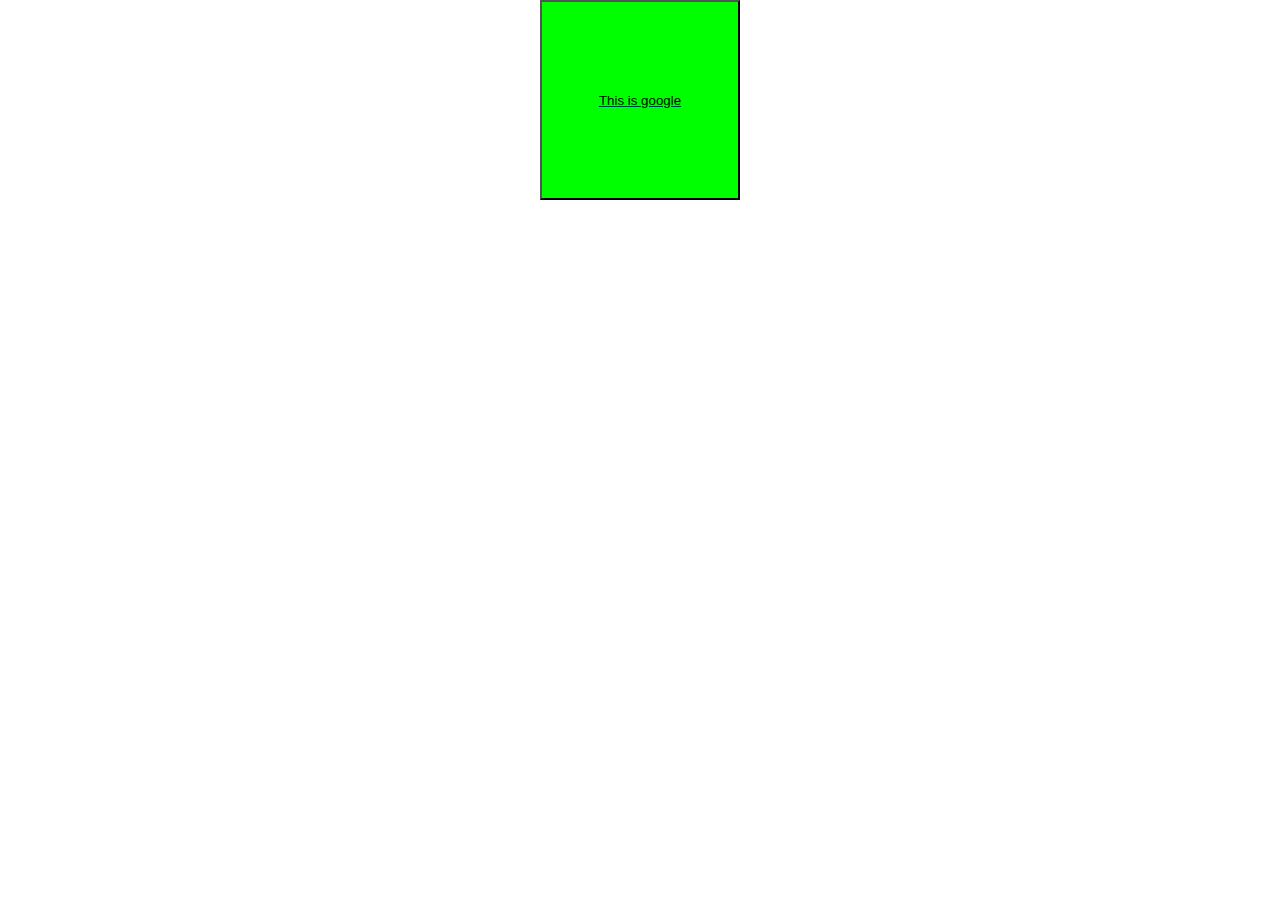
<file: Method 2/index.html>
<!DOCTYPE html>
<html>
  <head>
    <meta name="viewport" content="width=320, initial-scale=1">
    <meta charset="utf-8">
    <link rel="stylesheet" href="style.css"/>
  </head>
  <body>
    <a href="https://google.com"><button class="button">This is google</button></a>
  </body>
</html>
</file>
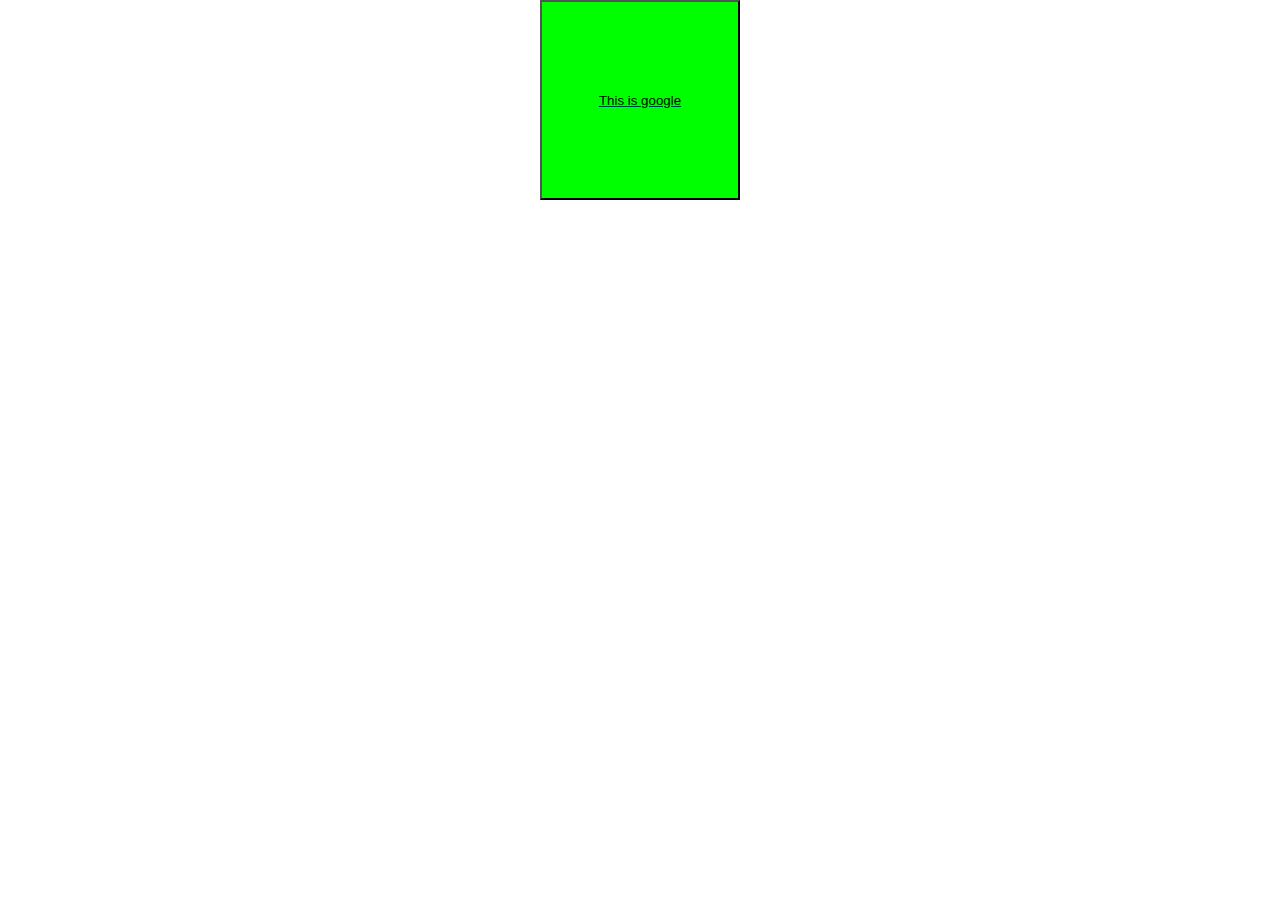
<file: Method 1.html>
<!DOCTYPE html>
<html>
  <head>
    <meta name="viewport" content="width=320, initial-scale=1">
    <meta charset="utf-8">
    <style>
      body, html {
        min-width: 100%;
        min-height: 100%;
        margin: 0;
        padding: 0;
        font: Arial 14px;
      }
      .button{
        background: lime;
        color: black;
        text-align: center;
        display: block;
        width: 200px;
        height: 200px;
        margin-left: auto;
        margin-right: auto;
        margin: auto;
      }
      
    </style>
  </head>
  <body>
    <a href="https://google.com"><button class="button">This is google</button></a>
  </body>
</html>
</file>
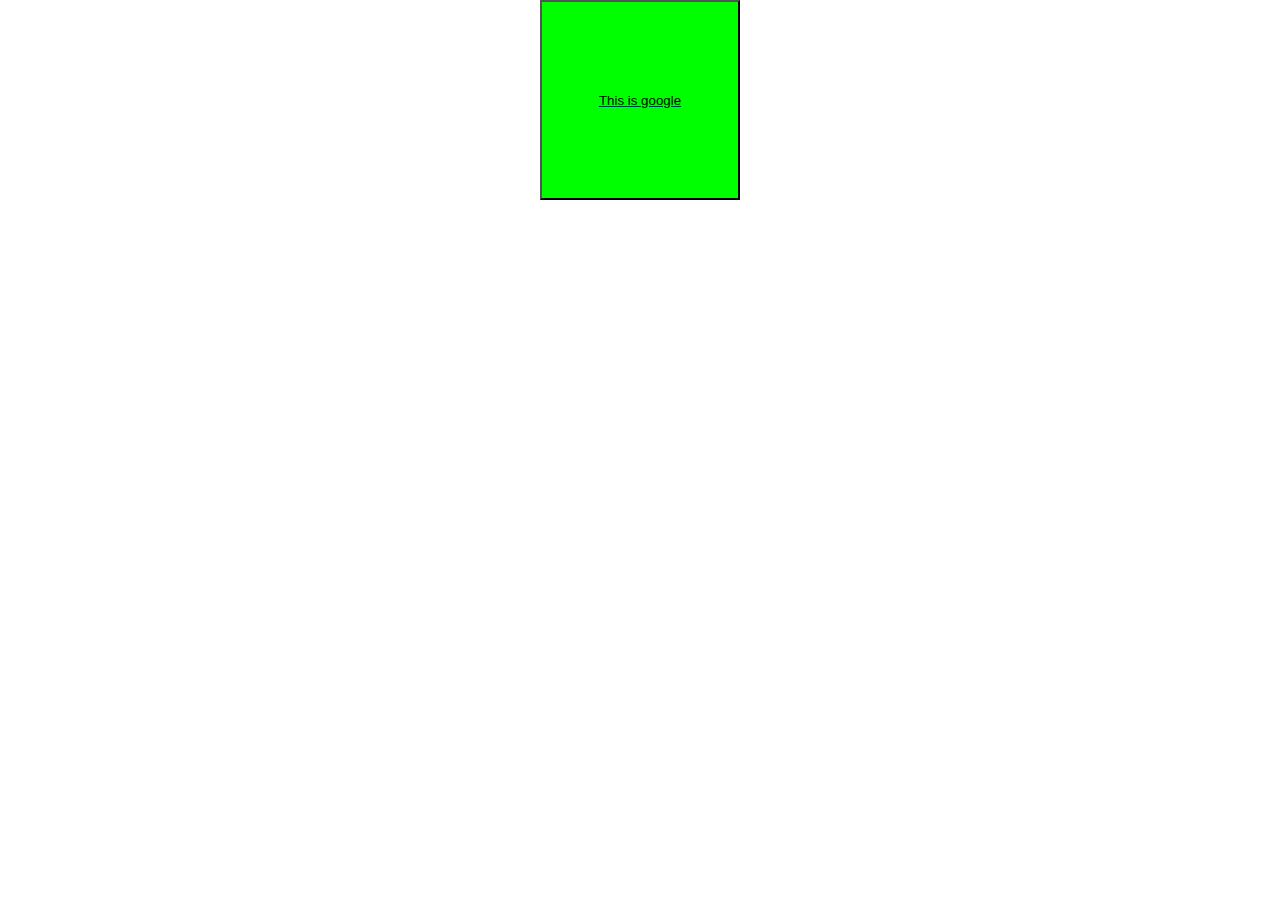
<file: Method number 1.html>
<!DOCTYPE html>
<html>
  <head>
    <meta name="viewport" content="width=320, initial-scale=1">
    <meta charset="utf-8">
    <style>
      body, html {
        min-width: 100%;
        min-height: 100%;
        margin: 0;
        padding: 0;
        font: Arial 14px;
      }
      .button{
        background: lime;
        color: black;
        text-align: center;
        display: block;
        width: 200px;
        height: 200px;
        margin-left: auto;
        margin-right: auto;
        margin: auto;
      }
      
    </style>
    <!--<link rel="stylesheet" href="style.css"/>-->
    <!--<script defer src="script.js"></script>-->
  </head>
  <body>
    <a href="https://google.com"><button class="button">This is google</button></a>
  </body>
</html>
</file>
<file: Method 2/style.css>
body, html {
  min-width: 100%;
  min-height: 100%;
  margin: 0;
  padding: 0;
  font: Arial 14px;
}

.button{
   background: lime;
   color: black;
   text-align: center;
   display: block;
   width: 200px;
   height: 200px;
   margin-left: auto;
   margin-right: auto;
}
</file>
